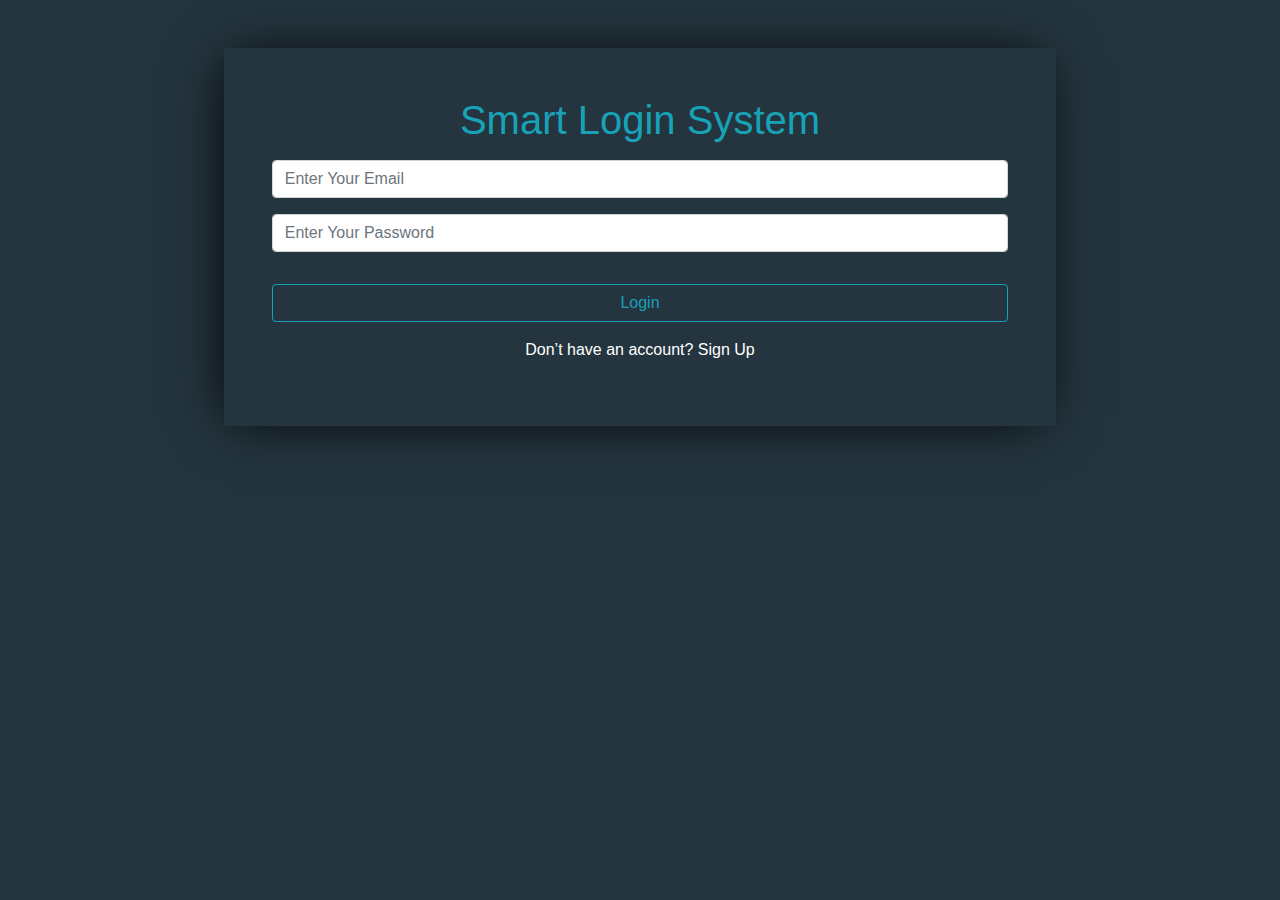
<file: html/index.html>
<html>
    <head>
     
        <link rel="stylesheet" href="../css/bootstrap.min.css">
        <link href="../css/index_style.css" rel="stylesheet">
        <title>Login</title>

    </head>
    <body inload = 'displayWelcomeUser()'>
      <div class="container my-5 text-center">
          <div class="group w-75 m-auto p-5">
            <h1>Smart Login System</h1>
            <input type="text" placeholder="Enter Your Email" id="email" class="form-control my-3">
            <input type="password" placeholder="Enter Your Password" id="password" class="form-control my-3">
            <p id="incorrect" class="text-danger d-none">Your Email or Password is incorrect</p>
            <p id="fillMsg" class="text-danger d-none">Please fill all data</p>
            <button onclick="login()" class="btn btn-outline-info w-100 my-3" id="loginBtn">Login</button>
            <p class="text-white">Don’t have an account?
            <a href="signup.html" class="text-white">Sign Up</a>
          </div>
      </div>  

        <script src="../js/jquery-3.6.0.min.js"></script>
        <script src="../js/popper.min.js"></script>
        <script src="../js/bootstrap.min.js"></script>
        <script src="../js/index.js"></script>
    </body>
</html>
</file>
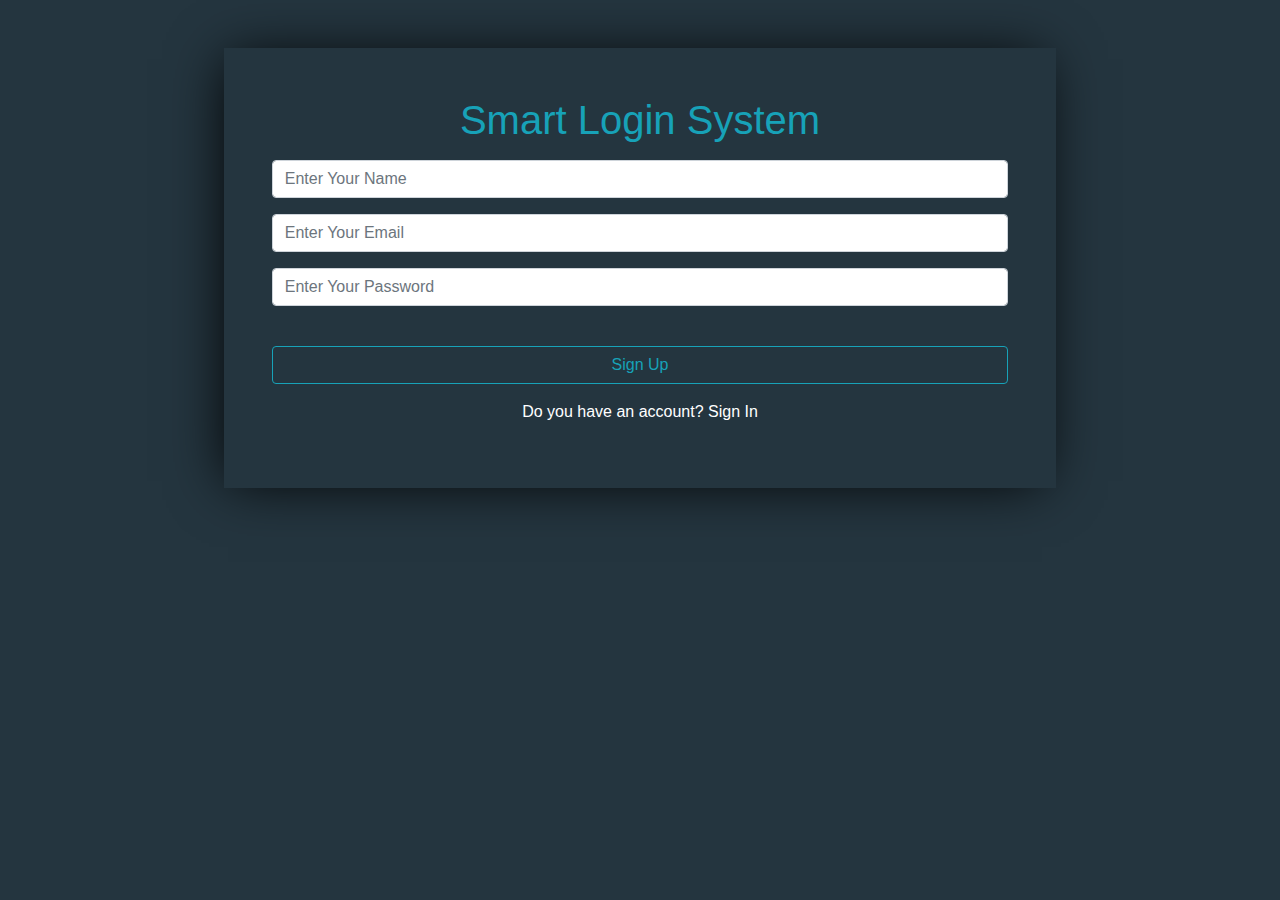
<file: html/signup.html>
<html>
    <head>
     
        <link rel="stylesheet" href="../css/bootstrap.min.css">
        <link href="../css/index_style.css" rel="stylesheet">
        <title>Sign Up</title>

    </head>
    <body>
      <div class="container my-5 text-center">
          <div class="group w-75 m-auto p-5">
            <h1>Smart Login System</h1>
            <input type="text" placeholder="Enter Your Name" id="userNameInput" class="form-control my-3">
            <p id="usernameAlert" class="d-none text-danger">Include at least 3 letters starting with capital, second name is optional</p>
            <input type="text" placeholder="Enter Your Email" id="userEmailInput" class="form-control my-3">
            <p id="userEmailAlert" class="d-none text-danger">name@example.com</p>
            <input type="password" placeholder="Enter Your Password" id="userPasswordInput" class="form-control my-3">
            <p id="userPasswordAlert" class="d-none text-danger m-0">You must strengthen your password, from 5 to 15 characters.</p>
            
            <p class="text-success d-none" id="confirmMsg">Success</p>
            <p class="text-danger d-none mb-0" id="accountExistMsg">This account is exist ! Try another one.</p>
            <p class="text-danger d-none mb-0" id="tryAgainMsg">signUp failed ! Try again</p>
            <a id="signupBtn" onclick="signUp()" class="btn btn-outline-info w-100 mb-3 mt-4 text-decoration-none">Sign Up</a>
            <p class="text-white d-block">Do you have an account? <a href="index.html" class="text-white">Sign In</a></p>
            <a href="index.html" class="d-none btn btn-outline-success text-white w-25 m-auto" id="signIn">signin</a>
          </div>
      </div>  

      <script src="../js/jquery-3.6.0.min.js"></script>
      <script src="../js/popper.min.js"></script>
      <script src="../js/bootstrap.min.js"></script>
      <script src="../js/index.js"></script>
    </body>
</html>
</file>
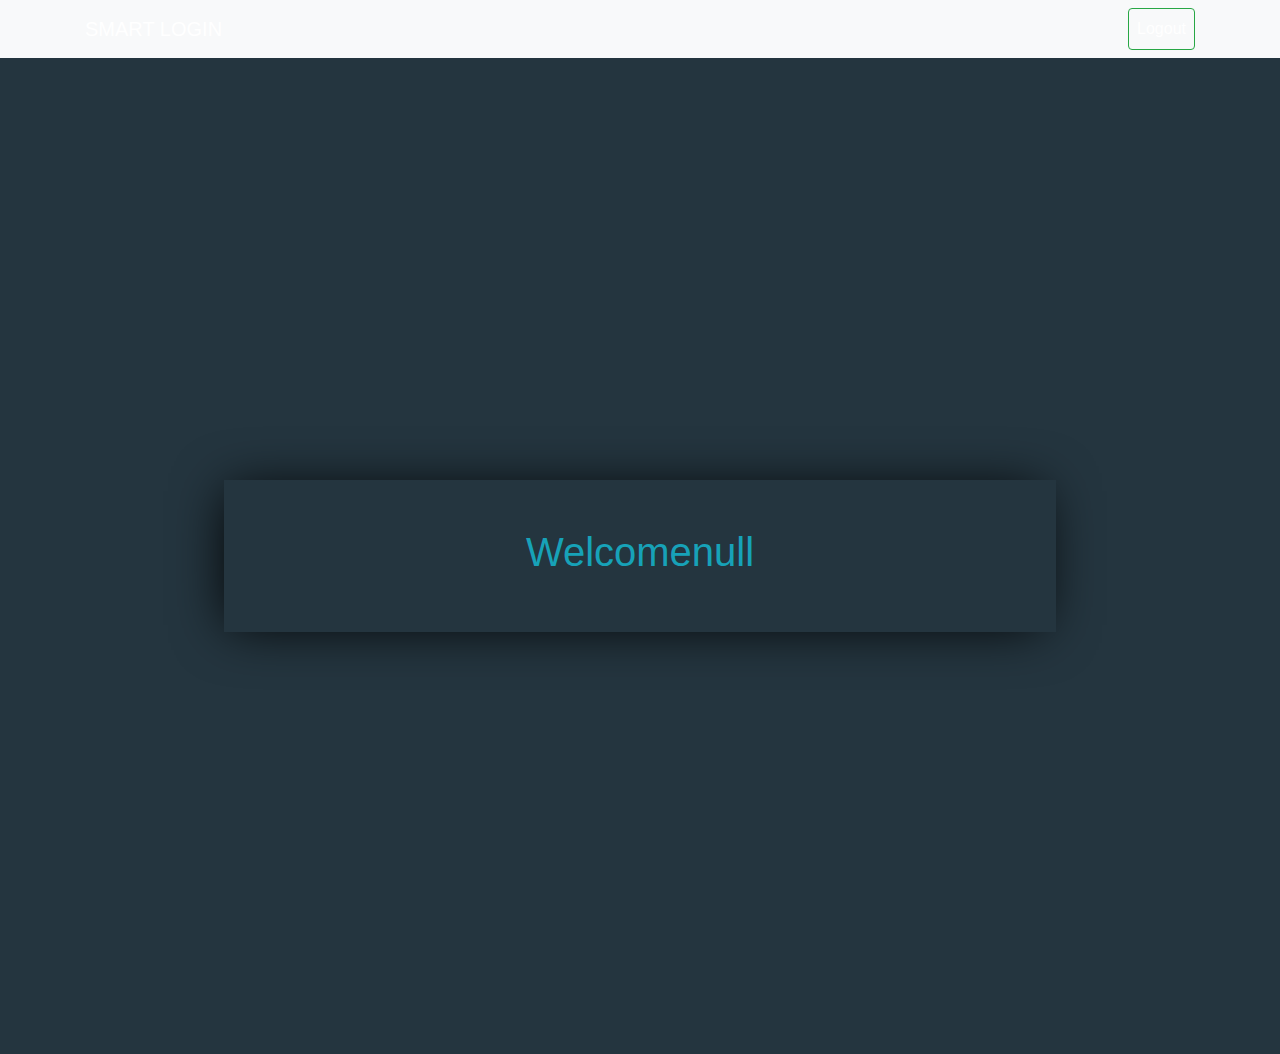
<file: html/welcome.html>
<html>
    <head>
     
        <link rel="stylesheet" href="../css/bootstrap.min.css">
        <link href="../css/index_style.css" rel="stylesheet">
        <title>Welcome</title>

    </head>
    <body onload="displayWelcomeUser()">
        <nav class="navbar navbar-expand-lg navbar-light bg-light">
            <div class="container">
                <a class="navbar-brand text-white" href="#">SMART LOGIN</a>
                <button class="navbar-toggler" type="button" data-toggle="collapse" data-target="#navbarSupportedContent"
                    aria-controls="navbarSupportedContent" aria-expanded="true" aria-label="Toggle navigation" id="navOptionBtn" onclick="navbarOptions()">
                    <span class="navbar-toggler-icon"></span>
                </button>
                
                <div class="collapse navbar-collapse show" id="navbarSupportedContent">
                    <ul class="navbar-nav ml-auto">
    
                        <li class="nav-item ">
                            <a class="nav-link btn btn-outline-success text-white" onclick="logout()" href="index.html">Logout</a>
                        </li>

                    </ul>
    
                </div>
            </div>
        </nav>
        <div class="container my-5 text-center h-100 d-flex align-items-center">
            <div class="group m-auto w-75 p-5">
                <h1 id="username" class="text-info" ></h1>
            </div>
        </div>

        <script src="../js/jquery-3.6.0.min.js"></script>
        <script src="../js/popper.min.js"></script>
        <script src="../js/bootstrap.min.js"></script>
        <script src="../js/index.js"></script>
    </body>
</html>
</file>
<file: css/index_style.css>
*
{
    box-sizing: border-box;
}
body
{
    background-color: #24353f;
}
.group
{
    box-shadow: -5px 2px 54px -9px rgb(0 0 0);;
}
h1
{
    color: #17a2b8;
}
</file>
